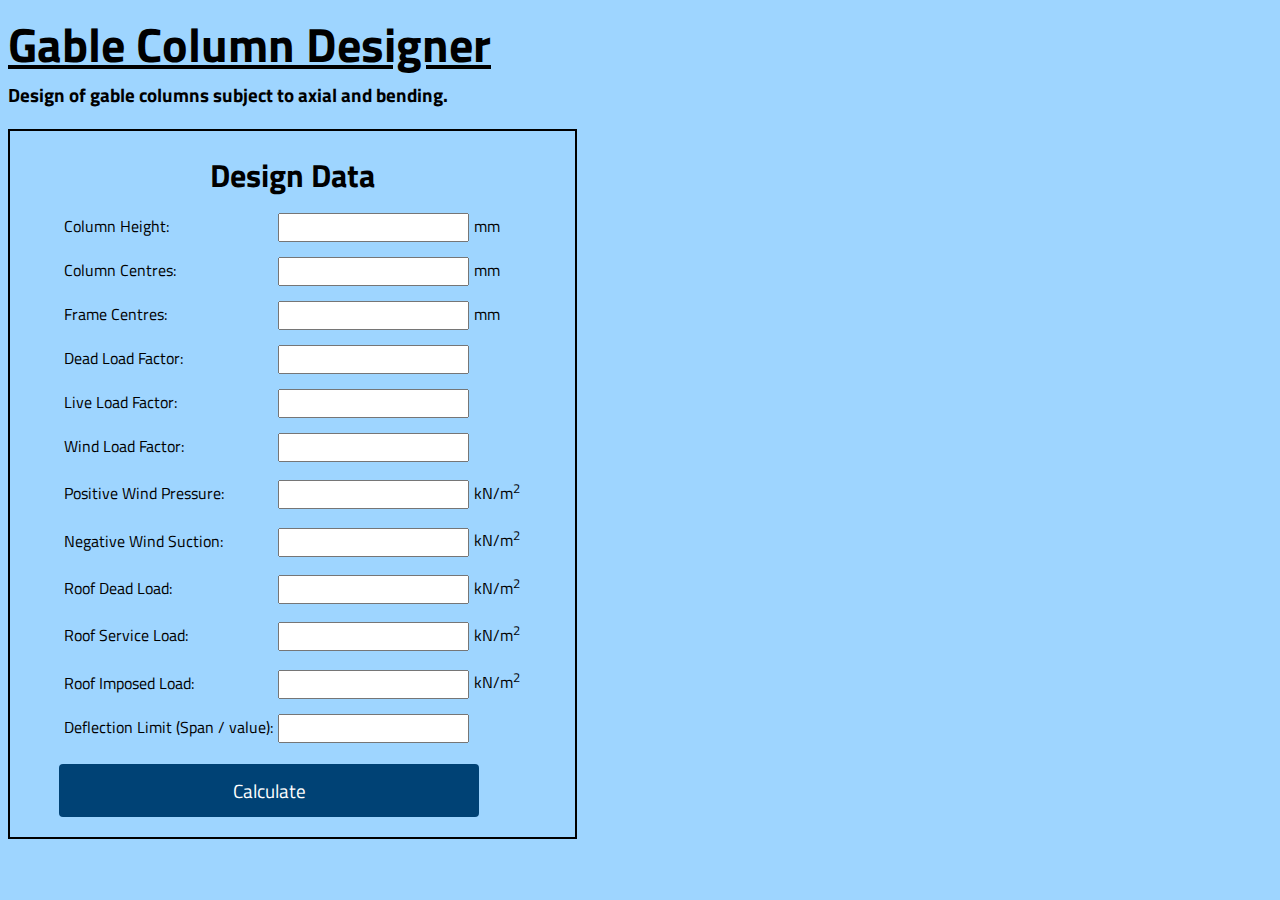
<file: GableColumnDesigner.html>
<!DOCTYPE html>
<html lang="en">
<head>
    <meta charset="UTF-8">
    <meta http-equiv="X-UA-Compatible" content="IE=edge">
    <meta name="viewport" content="width=device-width, initial-scale=1.0">
    <link rel="stylesheet" href="GableColumnDesigner.css">
    <link rel="preconnect" href="https://fonts.googleapis.com">
    <link rel="preconnect" href="https://fonts.gstatic.com" crossorigin>
    <link href="https://fonts.googleapis.com/css2?family=Kanit:ital,wght@0,100;0,200;0,300;0,400;0,500;0,600;0,700;0,800;0,900;1,100;1,200;1,300;1,400;1,500;1,600;1,700;1,800;1,900&family=Titillium+Web:ital,wght@0,200;0,300;0,400;0,600;0,700;0,900;1,200;1,300;1,400;1,600;1,700&display=swap" rel="stylesheet">
    <title>Gable Column Designer</title>
</head>
<body>
    <div id = "Header">
        <h1>Gable Column Designer</h1>
        <h3>Design of gable columns subject to axial and bending.</h3>
    </div>
    <div class="UserInputs">
        <div class="sectionHeader">
            <h2>Design Data</h2>
        </div>
        <div class="Inputs">
            <form>
                <p id="Row">
                    <label for="columnHeight">Column Height:</label>
                    <input id="columnHeight" type="number" class="form-control">
                    <label>mm</label>
                </p>
                <p id="Row">
                    <label for="columnCentres">Column Centres:</label>
                    <input id="columnCentres" type="number" class="form-control">
                    <label>mm</label>
                </p>
                <p id="Row">
                    <label for="frameCentres">Frame Centres:</label>
                    <input id="frameCentres" type="number" class="form-control">
                    <label>mm</label>
                </p>
                <p id="Row">
                    <label for="deadLoadFactor">Dead Load Factor:</label>
                    <input id="deadLoadFactor" type="number" class="form-control">
                </p>
                <p id="Row">
                    <label for="liveLoadFactor">Live Load Factor:</label>
                    <input id="liveLoadFactor" type="number" class="form-control">
                </p>
                <p id="Row">
                    <label for="windLoadFactor">Wind Load Factor:</label>
                    <input id="windLoadFactor" type="number" class="form-control">
                </p>
                <p id="Row">
                    <label for="positiveWindPressure">Positive Wind Pressure:</label>
                    <input id="positiveWindPressure" type="number" class="form-control">
                    <label>kN/m<sup>2</sup></label>
                </p>
                <p id="Row">
                    <label for="negativeWindSuction">Negative Wind Suction:</label>
                    <input id="negativeWindSuction" type="number" class="form-control">
                    <label>kN/m<sup>2</sup></label>
                </p>
                <p id="Row">
                    <label for="roofDeadLoad">Roof Dead Load:</label>
                    <input id="roofDeadLoad" type="number" class="form-control">
                    <label>kN/m<sup>2</sup></label>
                </p>
                <p id="Row">
                    <label for="roofServiceLoad">Roof Service Load:</label>
                    <input id="roofServiceLoad" type="number" class="form-control">
                    <label>kN/m<sup>2</sup></label>
                </p>
                <p id="Row">
                    <label for="roofImposedLoad">Roof Imposed Load:</label>
                    <input id="roofImposedLoad" type="number" class="form-control">
                    <label>kN/m<sup>2</sup></label>
                </p>
                <p id="Row">
                    <label for="deflectionLimit">Deflection Limit (Span / value):</label>
                    <input id="deflectionLimit" type="number" class="form-control">
                </p>
            
            </form>
            <button id="CalculateButton" onclick="submitForm()">Calculate</button>
        </div>
    </div>
</body>
</html>
</file>
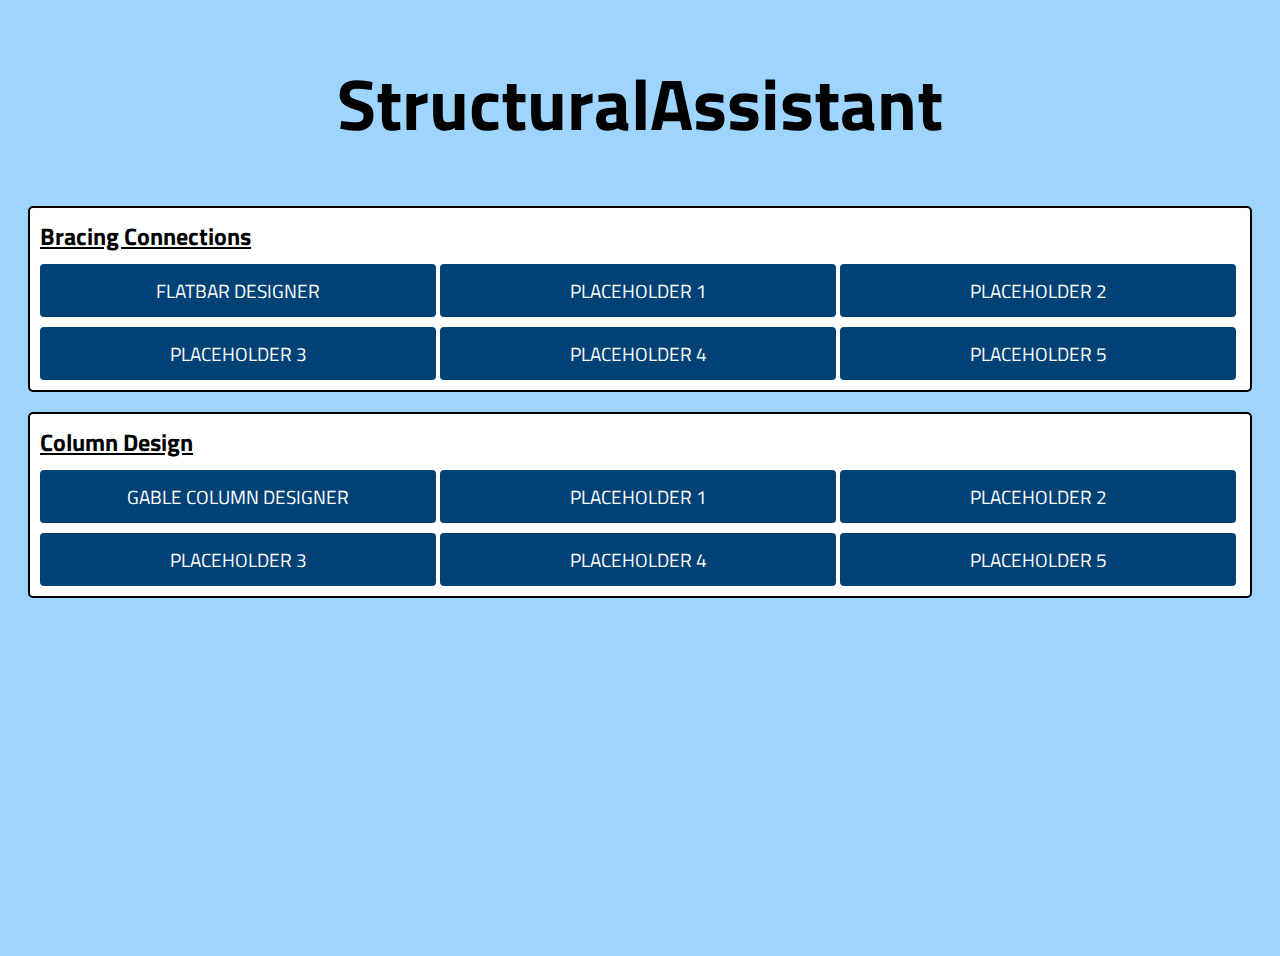
<file: MainMenu.html>
<!DOCTYPE html>
<html lang="en">
<head>
    <meta charset="UTF-8">
    <meta name="viewport" content="width=device-width, initial-scale=1.0">
    <link rel="stylesheet" href="MainMenu.css">
    <link rel="preconnect" href="https://fonts.googleapis.com">
    <link rel="preconnect" href="https://fonts.gstatic.com" crossorigin>
    <link href="https://fonts.googleapis.com/css2?family=Kanit:ital,wght@0,100;0,200;0,300;0,400;0,500;0,600;0,700;0,800;0,900;1,100;1,200;1,300;1,400;1,500;1,600;1,700;1,800;1,900&family=Titillium+Web:ital,wght@0,200;0,300;0,400;0,600;0,700;0,900;1,200;1,300;1,400;1,600;1,700&display=swap" rel="stylesheet">

    <title>Main Menu</title>
</head>
<body>
    <div id = "header">
        <h1>StructuralAssistant</h1>
    </div>
    <div id = "bracingConnections">
        <h2>Bracing Connections</h2>
        <button id = "flatBarButton">FLATBAR DESIGNER</button>
        <button>PLACEHOLDER 1</button>
        <button>PLACEHOLDER 2</button>
        <button>PLACEHOLDER 3</button>
        <button>PLACEHOLDER 4</button>
        <button>PLACEHOLDER 5</button>
    </div>
    <div id = "columnDesign">
        <h2>Column Design</h2>
        <button id = "gableColButton">GABLE COLUMN DESIGNER</button>
        <button>PLACEHOLDER 1</button>
        <button>PLACEHOLDER 2</button>
        <button>PLACEHOLDER 3</button>
        <button>PLACEHOLDER 4</button>
        <button>PLACEHOLDER 5</button>
    </div>
    <script src="MainMenu.js"></script>
</body>
</html>
</file>
<file: GableColumnDesigner.css>
body {
    background-color: #9ed5ff;
    font-family: "Titillium Web", sans-serif;
}
h1{
    font-size: 36pt;
    text-decoration: underline;
    padding-bottom: 0;
    margin-bottom: 0;
    margin-top: 0;
}
h2{
    font-size: 24pt;
    margin-top: 0;
    margin-bottom: 0;
}
h3{
    margin-bottom: 20px;
    margin-top: 0;
    padding-top: 0;
}
.UserInputs {
    width: 45%;
    border: 2px solid black;
    display: flex;               /* Enables flexbox */
    flex-direction: column;      /* Aligns items vertically */
    justify-content: center;     /* Centers content vertically */
    align-items: center;         /* Centers content horizontally */
    padding: 20px;               /* Optional: adds some padding inside the div */
    box-sizing: border-box;      /* Ensures padding is included in the div's total width */
}
form {
    display: table;
    border-spacing: 0 10px; /* Adjust this value for the space between rows */

}

p {
    display: table-row;
}

label, input, select {
    display: table-cell;
    padding: 5px;
}

.form-control {
    width: 100%;
    box-sizing: border-box; /* Ensures padding is included in the element's total width */
}

button {
    width: 90%;
    padding: 0.75rem;
    background-color: #004275;
    color: white;
    border: none;
    border-radius: 4px;
    cursor: pointer;
    font-size: larger;
    margin-top: 10px;
    font-family: "Titillium Web", sans-serif;
}
</file>
<file: MainMenu.css>
body {
    font-family: Arial, sans-serif;
    justify-content: center;
    align-items: center;
    height: 100vh;
    background-color: #9ed5ff;  
    overflow: hidden;
    font-family: "Titillium Web", sans-serif;

}
#header{
    text-align: center;
    font-size: 36px;
    font-family: "Titillium Web", sans-serif;
    font-weight: 100;
    font-style: normal;
}
button {
    width: 33%;
    padding: 0.75rem;
    background-color: #004275;
    color: white;
    border: none;
    border-radius: 4px;
    cursor: pointer;
    font-size: larger;
    margin-top: 10px;
    font-family: "Titillium Web", sans-serif;
}
button:hover {
    background-color: #002642;
}
#bracingConnections, #beamConnections, #columnConnections, #beamDesign, #columnDesign {
    border: 2px solid black; /* Adjust the width, style, and color of the border as needed */
    padding: 10px; /* Optional: Adds some space inside the border */
    margin: 20px; /* Optional: Adds some space outside the border */
    border-radius: 5px; /* Optional: Rounds the corners of the border */
    background-color: white;
}
h2{
    margin-top: 0px;
    margin-bottom: 0px;
    text-decoration: underline;
}
</file>
